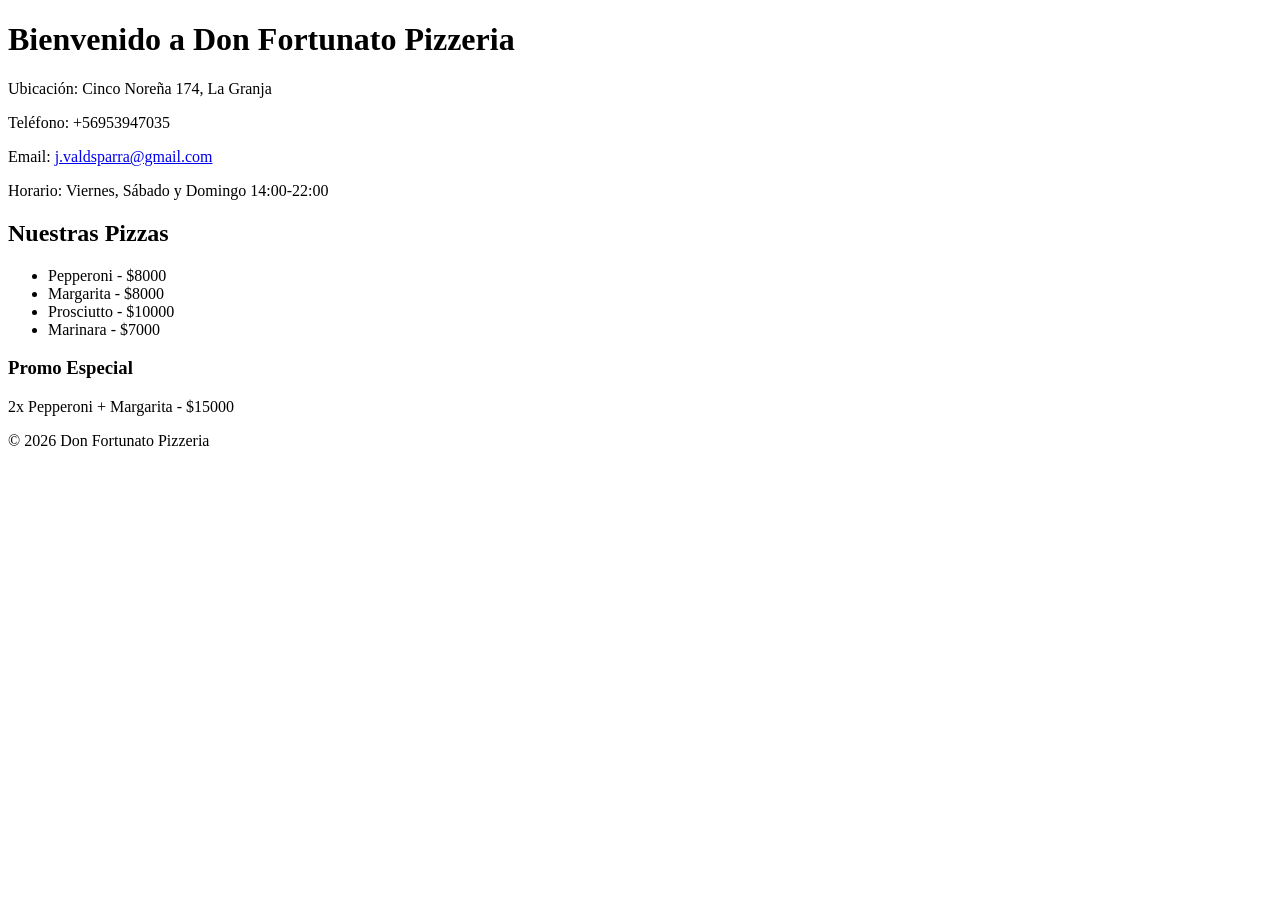
<file: index.html>
<!DOCTYPE html>
<html lang="es">
<head>
    <meta charset="UTF-8">
    <meta name="viewport" content="width=device-width, initial-scale=1.0">
    <title>Don Fortunato Pizzeria</title>
</head>
<body>
    <header>
        <h1>Bienvenido a Don Fortunato Pizzeria</h1>
        <p>Ubicación: Cinco Noreña 174, La Granja</p>
        <p>Teléfono: +56953947035</p>
        <p>Email: <a href="mailto:j.valdsparra@gmail.com">j.valdsparra@gmail.com</a></p>
        <p>Horario: Viernes, Sábado y Domingo 14:00-22:00</p>
    </header>
    <main>
        <h2>Nuestras Pizzas</h2>
        <ul>
            <li>Pepperoni - $8000</li>
            <li>Margarita - $8000</li>
            <li>Prosciutto - $10000</li>
            <li>Marinara - $7000</li>
        </ul>
        <h3>Promo Especial</h3>
        <p>2x Pepperoni + Margarita - $15000</p>
    </main>
    <footer>
        <p>&copy; 2026 Don Fortunato Pizzeria</p>
    </footer>
</body>
</html>
</file>
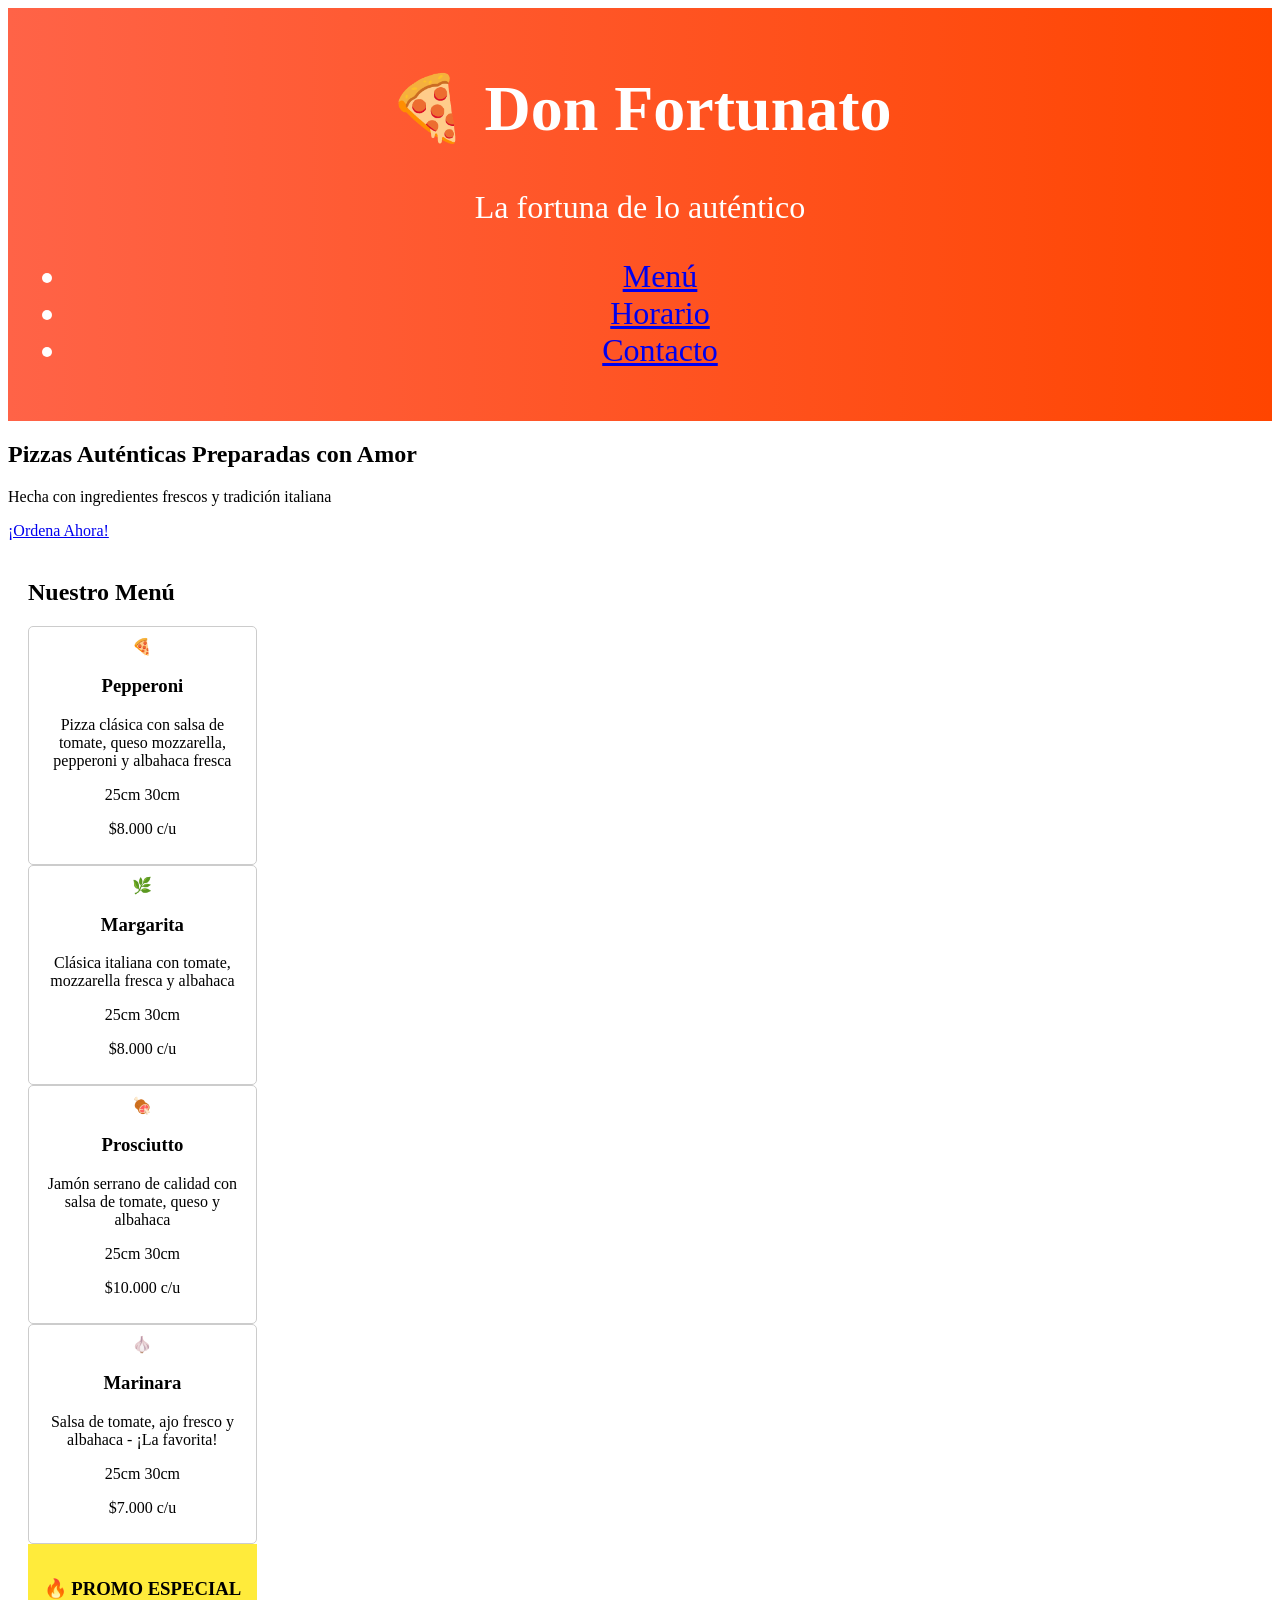
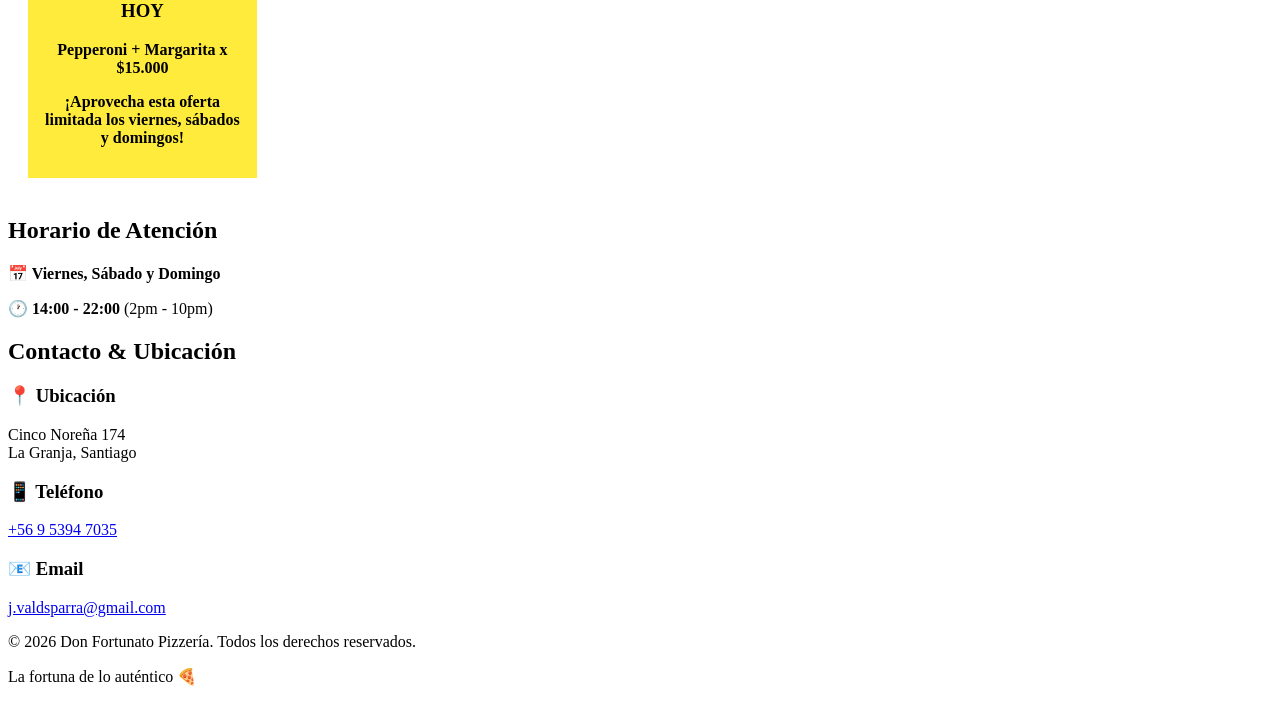
<file: index_Version2.html>
<!DOCTYPE html>
<html lang="es">
<head>
    <meta charset="UTF-8">
    <meta name="viewport" content="width=device-width, initial-scale=1.0">
    <title>Don Fortunato Pizzería - La fortuna de lo auténtico</title>
    <link rel="stylesheet" href="styles.css">
</head>
<body>
    <!-- Header -->
    <header class="header">
        <div class="container">
            <div class="logo">
                <h1>🍕 Don Fortunato</h1>
                <p class="tagline">La fortuna de lo auténtico</p>
            </div>
            <nav class="nav">
                <ul>
                    <li><a href="#menu">Menú</a></li>
                    <li><a href="#horario">Horario</a></li>
                    <li><a href="#contacto">Contacto</a></li>
                </ul>
            </nav>
        </div>
    </header>

    <!-- Hero Section -->
    <section class="hero">
        <div class="hero-content">
            <h2>Pizzas Auténticas Preparadas con Amor</h2>
            <p>Hecha con ingredientes frescos y tradición italiana</p>
            <a href="#contacto" class="cta-button">¡Ordena Ahora!</a>
        </div>
    </section>

    <!-- Menú -->
    <section id="menu" class="menu">
        <div class="container">
            <h2>Nuestro Menú</h2>
            
            <div class="menu-grid">
                <!-- Pizza Pepperoni -->
                <div class="menu-card">
                    <div class="pizza-icon">🍕</div>
                    <h3>Pepperoni</h3>
                    <p>Pizza clásica con salsa de tomate, queso mozzarella, pepperoni y albahaca fresca</p>
                    <div class="sizes">
                        <span class="size">25cm</span>
                        <span class="size">30cm</span>
                    </div>
                    <p class="price">$8.000 c/u</p>
                </div>

                <!-- Pizza Margarita -->
                <div class="menu-card">
                    <div class="pizza-icon">🌿</div>
                    <h3>Margarita</h3>
                    <p>Clásica italiana con tomate, mozzarella fresca y albahaca</p>
                    <div class="sizes">
                        <span class="size">25cm</span>
                        <span class="size">30cm</span>
                    </div>
                    <p class="price">$8.000 c/u</p>
                </div>

                <!-- Pizza Prosciutto -->
                <div class="menu-card">
                    <div class="pizza-icon">🍖</div>
                    <h3>Prosciutto</h3>
                    <p>Jamón serrano de calidad con salsa de tomate, queso y albahaca</p>
                    <div class="sizes">
                        <span class="size">25cm</span>
                        <span class="size">30cm</span>
                    </div>
                    <p class="price">$10.000 c/u</p>
                </div>

                <!-- Pizza Marinara -->
                <div class="menu-card">
                    <div class="pizza-icon">🧄</div>
                    <h3>Marinara</h3>
                    <p>Salsa de tomate, ajo fresco y albahaca - ¡La favorita!</p>
                    <div class="sizes">
                        <span class="size">25cm</span>
                        <span class="size">30cm</span>
                    </div>
                    <p class="price">$7.000 c/u</p>
                </div>
            </div>

            <!-- Promoción Especial -->
            <div class="promo-banner">
                <h3>🔥 PROMO ESPECIAL HOY</h3>
                <p class="promo-price">Pepperoni + Margarita x $15.000</p>
                <p class="promo-desc">¡Aprovecha esta oferta limitada los viernes, sábados y domingos!</p>
            </div>
        </div>
    </section>

    <!-- Horario -->
    <section id="horario" class="horario">
        <div class="container">
            <h2>Horario de Atención</h2>
            <div class="horario-info">
                <p><strong>📅 Viernes, Sábado y Domingo</strong></p>
                <p><strong>🕐 14:00 - 22:00</strong> (2pm - 10pm)</p>
            </div>
        </div>
    </section>

    <!-- Contacto -->
    <section id="contacto" class="contacto">
        <div class="container">
            <h2>Contacto & Ubicación</h2>
            <div class="contacto-grid">
                <div class="contacto-card">
                    <h3>📍 Ubicación</h3>
                    <p>Cinco Noreña 174<br>La Granja, Santiago</p>
                </div>
                <div class="contacto-card">
                    <h3>📱 Teléfono</h3>
                    <p><a href="tel:+56953947035">+56 9 5394 7035</a></p>
                </div>
                <div class="contacto-card">
                    <h3>📧 Email</h3>
                    <p><a href="mailto:j.valdsparra@gmail.com">j.valdsparra@gmail.com</a></p>
                </div>
            </div>
        </div>
    </section>

    <!-- Footer -->
    <footer class="footer">
        <div class="container">
            <p>&copy; 2026 Don Fortunato Pizzería. Todos los derechos reservados.</p>
            <p>La fortuna de lo auténtico 🍕</p>
        </div>
    </footer>
</body>
</html>
</file>
<file: styles.css>
.header {
    background: linear-gradient(to right, #ff6347, #ff4500);
    padding: 20px;
    text-align: center;
    color: white;
    font-size: 2em;
}

.menu {
    display: grid;
    grid-template-columns: repeat(auto-fill, minmax(200px, 1fr));
    gap: 20px;
    padding: 20px;
}

.menu-card {
    border: 1px solid #ccc;
    border-radius: 5px;
    padding: 10px;
    text-align: center;
}

.promo-banner {
    background-color: #ffeb3b;
    padding: 15px;
    text-align: center;
    font-weight: bold;
}

@media (max-width: 600px) {
    .header {
        font-size: 1.5em;
    }
    .menu {
        grid-template-columns: 1fr;
    }
}
</file>
